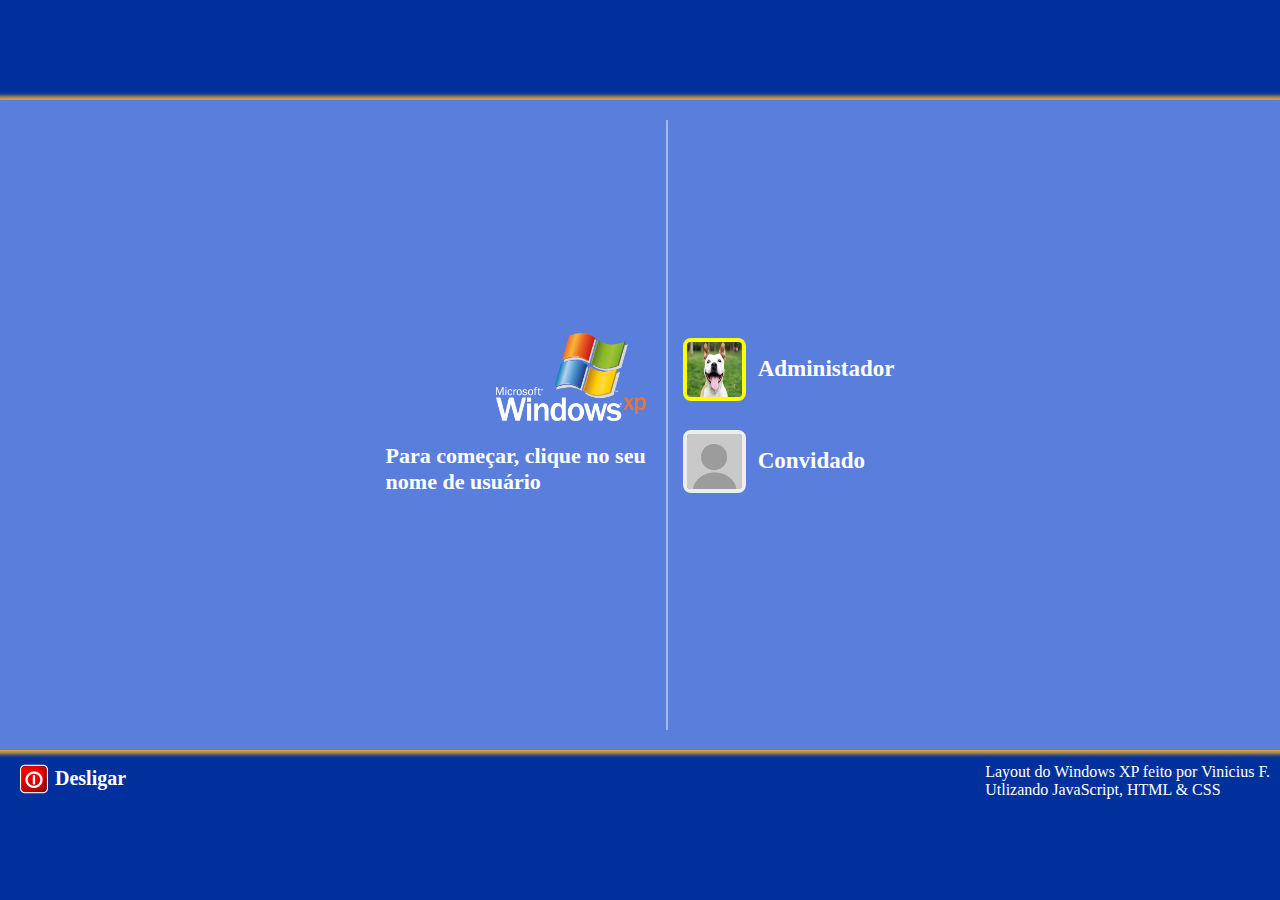
<file: index.html>
<!DOCTYPE html>
<html lang="pt-BR">
<head>
    <meta charset="UTF-8">
    <title>Windows - XP</title>
  <link rel="stylesheet" href="css/index.css">
</head>
<body oncontextmenu="return false" ondragstart="return false" onselectstart="return false">
  <div class="login">
    <div class="win">
      <img src="src/xplogo.png" width="150" alt="Windows">
      <p>Para começar, clique no seu <br> nome de usuário</p>
    </div>
    <div class="vl"></div>
    <div class="users">
        <div onclick="gotoDesktop()" id="adm" class="user">
            <img src="src/dog.jpg" width="55" height="55" alt="dog">
            <p>Administador</p>
        </div>
        <div onclick="winSound()" id="invalido" class="user">
            <img style="filter: grayscale(100)" src="src/convidado.jpg" width="55" height="55" alt="convidado">
            <p>Convidado</p>
        </div>
    </div>
  </div>
  <div onclick="winSound()" id="off" class="off">
    <img src="src/off.png" alt="off" width="32" height="32">
    <p>Desligar</p>
  </div>
  <div class="msg">
      <p>Layout do Windows XP feito por Vinicius F.<br>Utlizando JavaScript, HTML & CSS<br></p>
  </div>
</body>
<script src="js/index.js"></script>
</html>
</file>
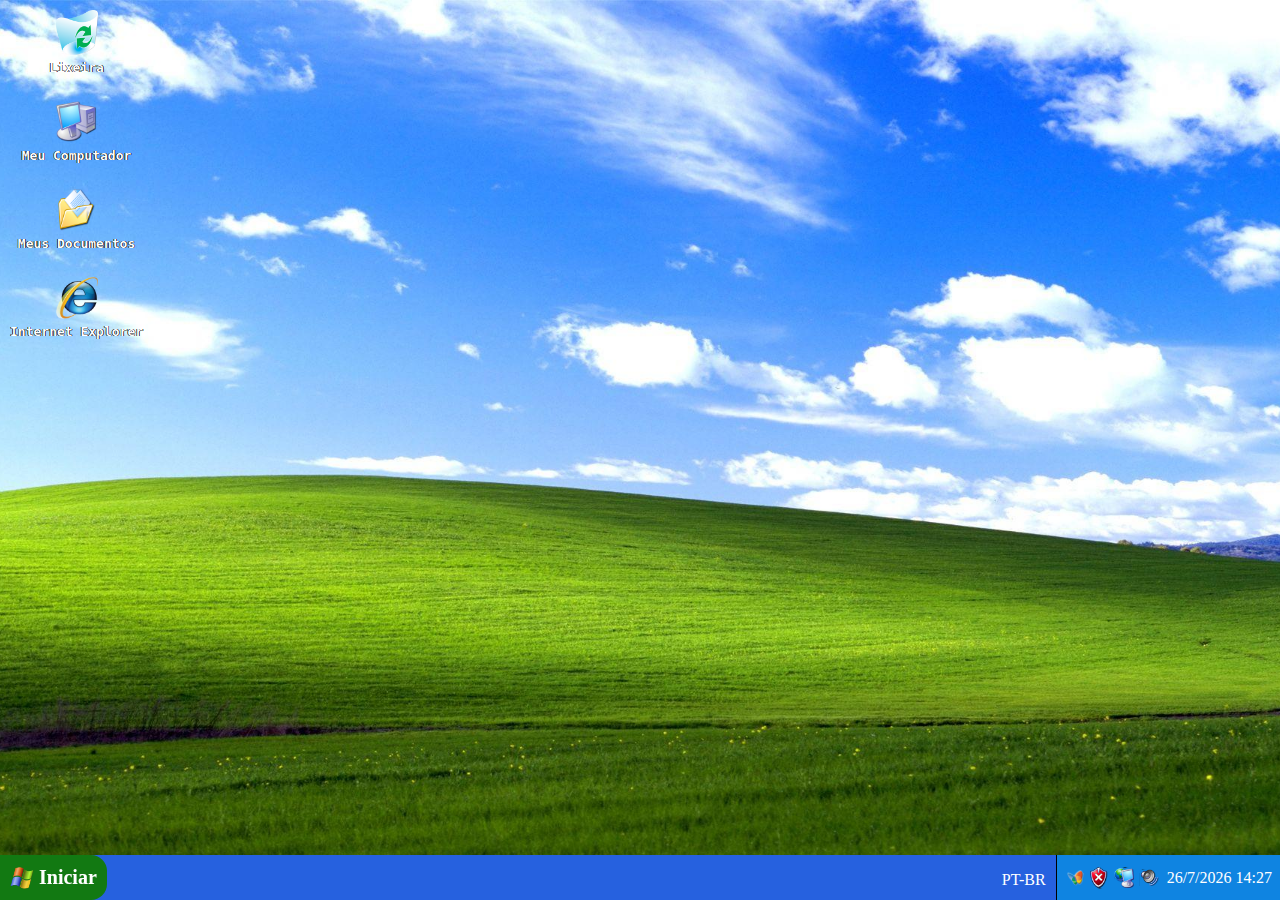
<file: desktop.html>
<!DOCTYPE html>
<html lang="pt-BR">
<head>
    <meta charset="UTF-8">
    <title>Windows - XP</title>
    <link rel="stylesheet" href="css/desktop.css">
</head>
<body oncontextmenu="return false" ondragstart="return false" onselectstart="return false">
    <div class="desktop">
        <div class="Apps">
            <div onclick="lixeira()" class="icones">
                <img src="src/lixeira.png" width="42" alt="Lixeira">
                <p>Lixeira</p>
            </div>
            <div onclick="meuPC()" class="icones">
                <img src="src/computer.png" width="42" alt="Meu computador">
                <p>Meu Computador</p>
            </div>
            <div onclick="arquivos()" class="icones">
                <img src="src/documentos.png" width="42" alt="Meus documentos">
                <p>Meus Documentos</p>
            </div>
            <div onclick="telaAzul()" class="icones">
                <img src="src/explorer.png" width="42" alt="Internet Explorer">
                <p>Internet Explorer</p>
            </div>
        </div>

    </div>

    <div class="dock">
        <div value="0" id="menu" onclick="menu()" class="windows_logo">
            <img id="logo" src="src/windows.png" width="24" height="24" alt="windows">
            <p id="iniciar">Iniciar</p>
        </div>
        <div class="apps">

        </div>
        <div class="status">
        <div class="idioma">
            <p>PT-BR</p>
        </div>
        <div class="status_bar">
            <img src="src/msn.png" width="20" alt="msn">
            <img src="src/defender.png" width="20" alt="defender">
            <img src="src/net.png" width="20" alt="net">
            <img src="src/som.png" width="20" alt="som">
            <p id="hora"></p>
        </div>
        </div>
    </div>
</body>
<script src="js/desktop.js"></script>
</html>
</file>
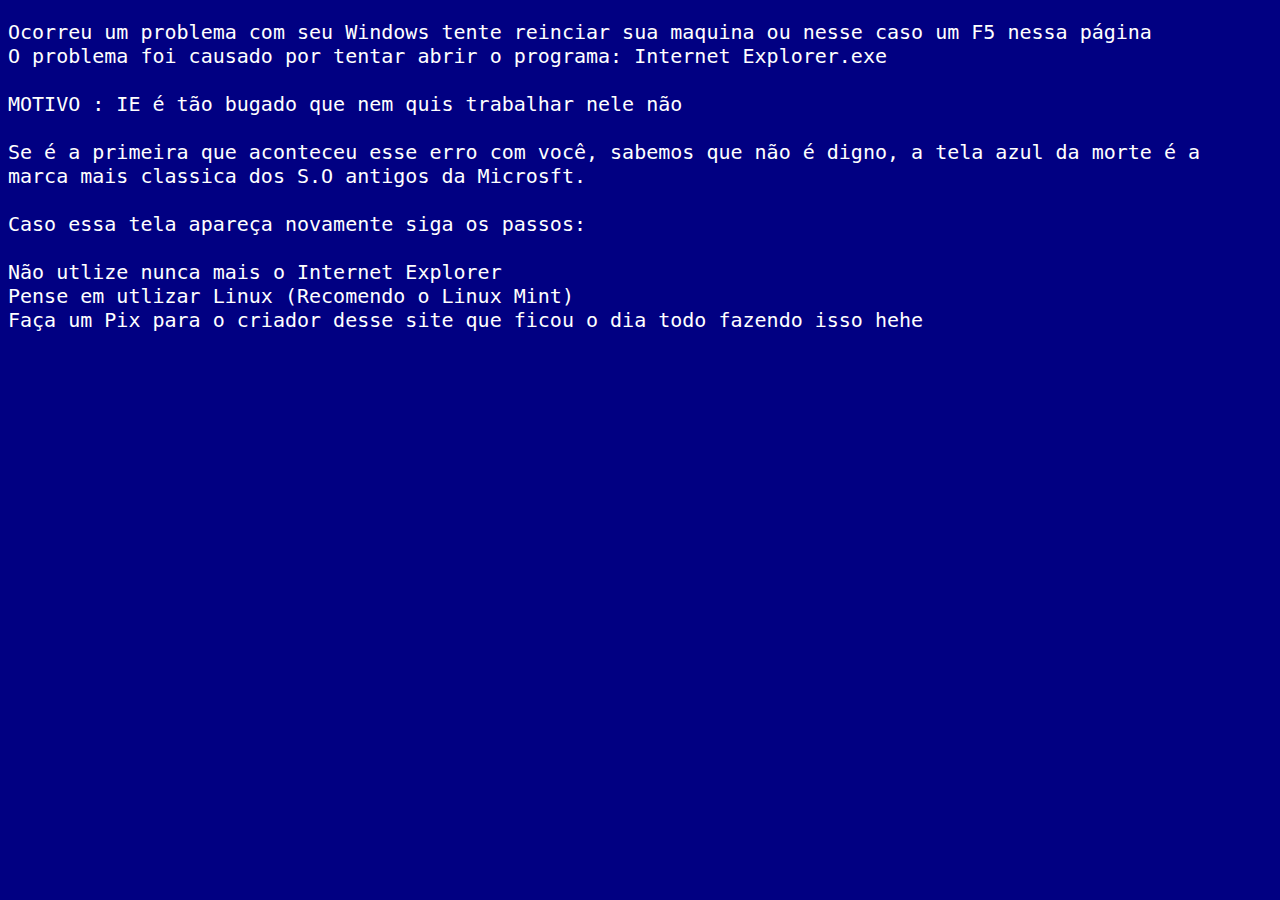
<file: telaAzul.html>
<!DOCTYPE html>
<html lang="pt-BR">
<head>
    <meta charset="UTF-8">
    <title>404 Error</title>
    <link rel="stylesheet" href="css/blue.css">
</head>
<body oncontextmenu="return false" ondragstart="return false" onselectstart="return false">
    <p>Ocorreu um problema com seu Windows tente reinciar sua maquina ou nesse caso um F5 nessa página
    <br>O problema foi causado por tentar abrir o programa: Internet Explorer.exe<br><br>
    MOTIVO : IE é tão bugado que nem quis trabalhar nele não<br><br>Se é a primeira que aconteceu esse
        erro com você, sabemos que não é digno, a tela azul da morte é a marca mais classica dos S.O antigos
        da Microsft.<br><br>Caso essa tela apareça novamente siga os passos:<br><br>
        Não utlize nunca mais o Internet Explorer<br>
        Pense em utlizar Linux (Recomendo o Linux Mint)<br>
        Faça um Pix para o criador desse site que ficou o dia todo fazendo isso hehe<br></p>
</body>
</html>
</file>
<file: css/index.css>
body{
    display: flex;
    background-color: #00309c;
}
.login{
    box-shadow:  0 0 4px 4px #DBA632;
    display: flex;
    flex-direction: row;
    justify-content: center;
    padding: 20px;
    background-color: #5a7edc;
    color: white;
    left: 0;
    right: 0;
    top: 100px;
    bottom: 150px;
    position: absolute;
}
.win{
    display: flex;
    flex-direction: column;
    justify-content: center;
    align-items: flex-end;
}
.win p{
    font-size: 22px;
    font-weight: bolder;
}
.vl {
    border-left: 2px solid white;
    height: auto;
    margin-left: 20px;
    opacity: 45%;
}
.users{
    display: flex;
    flex-direction: column;
    justify-content: center;
    margin-left: 15px;
}
.user{
    display: flex;
    flex-direction: row;
    align-items: center;
    margin-bottom: 20px;
}
.user img{
    border: yellow 4px solid;
    border-radius: 8px;
}
.user p{
    margin-left: 12px;
    font-weight: bolder;
    font-size: 23px;
}
.off{
    position: absolute;
    top: 83%;
    margin-left: 10px;
    display: flex;
    flex-direction: row;
    align-items: center;
}
.off p{
    margin-left: 5px;
    color: white;
    font-weight: bolder;
    font-size: 20px;
}
.msg{
    color: white;
    top: 83%;
    right: 0;
    margin-right: 10px;
    position: absolute;
}
</file>
<file: css/desktop.css>
.desktop{
    display: flex;
    flex-direction: column;
    width: 100%;
    left: 0;
    top: 0;
    height: 100%;
    position: absolute;
    background-image: url("../src/wallpaper.jpg");
    background-color: #2661df;
    background-position: center;
    background-repeat: no-repeat;
    background-size: cover;
}
.Apps{
    display: flex;
    flex-direction: column;
    margin-right: auto;
}
.icones{
    display: flex;
    flex-direction: column;
    align-items: center;
    margin: 10px;
    font-family: monospace;
    color: white;
    font-weight: bolder;
    font-size: 13px;
    line-height: 0.1px;
    text-shadow: -0.4px -0.4px 0 #000, 0.4px -0.4px 0 #000, -0.4px 0.4px 0 #000, 0.4px 0.4px 0 #000;
}



.dock{
    display: flex;
    flex-direction: row;
    background-color: #2661df;
    height: 45px;
    left: 0;
    bottom: 0;
    width: 100%;
    position: absolute;
}
.windows_logo{
    display: flex;
    flex-direction: row;
    align-items: center;
    width: fit-content;
    height: 45px;
    padding-left: 10px;
    padding-right: 10px;
    border-bottom-right-radius: 16px;
    border-top-right-radius: 16px;
    background-color: #008000;
    filter: grayscale(0.20);
}
#iniciar{
    color: white;
    margin-left: 5px;
    font-size: 20px;
    font-weight: bolder;
}
.idioma{
    margin-right: 10px;
}
.idioma p{
    color: white;
}
.status{
    margin-left: auto;
    display: flex;
    flex-direction: row;
}
.status_bar{
    padding-right: 3px;
    padding-left: 5px;
    align-items: center;
    color: white;
    display: flex;
    flex-direction: row;
    background-color: #0f84e1;
    border-left: black 1px solid;
}
.status_bar img{
    margin-right: 3px;
    margin-left: 2px;
}
.status_bar p{
    margin-left: 5px;
    margin-right: 5px;
}
.meuPC{
    display: flex;
    flex-direction: column;
    border-radius: 6px;
    background-color: #005cfa;
    position: absolute;
}
.barra{
    display: flex;
    flex-direction: row;
    align-items: center;
    padding-left: 5px;
    padding-right: 5px;
}
.barra p{
    color: white;
    line-height: 0.1;
}
.barra img{
    margin-left: auto;
}
.corpo{
    display: flex;
    flex-direction: row;
    background-color: white;
    width: 400px;
    height: 300px;
    color: black;
}
.corpo p{
    margin-left: 50px;
    font-weight: bolder;
}
.corpo_lixo{
    display: flex;
    color: black;
    width: 400px;
    height: 300px;
    justify-content: center;
    background-color: white;
}
.corpo_arquivo{
    display: flex;
    flex-direction: row;
    color: black;
    width: 400px;
    height: 300px;
    background-color: white;
}
.div_pasta{
    display: flex;
    width: 100%;
    flex-direction: column;
    height: fit-content;
    line-height: 0.1px;
    align-items: center;
}
.div_pasta img {
    width: 48px;
    height: 48px;
}
.div_pasta p{

}
.menu{
    display: flex;
    flex-direction: column;
    border-radius: 6px;
    bottom: 45px;
    left: 0;
    height: 90%;
    width: 40%;
    background-color: #1f71d5;
    position: absolute;
}
.barra_menu{
    display: flex;
    flex-direction: row;
    padding: 5px;
    align-items: center;
}
.barra_menu img {
    border: white 2px solid;
    border-radius: 6px;
}
.barra_menu p {
    font-weight: bolder;
    font-size: 23px;
    color: white;
    margin-left: 10px;
}
.corpo_menu{
    display: flex;
    flex-direction: row;
    background-color: white;
    width: 100%;
    height: 70%;
    color: black;
    box-shadow:  0 0 20px 1px #DBA632;
}
.tabela01{
    display: flex;
    flex-direction: column;
    margin-left: 5px;
    width: 50%;
}
.apptab1{
    display: flex;
    flex-direction: row;
    align-items: center;
}
.apptab1 p {
    font-size: 16px;
    font-weight: bolder;
    margin-left: 5px;
}
.tabela02{
    display: flex;
    flex-direction: column;
    margin-left: auto;
    width: 50%;
    padding-left: 5px;
    color: #00309c;
    background-color: #d1e7f4;
}
.todos{
    display: flex;
    flex-direction: row;
    align-items: center;
    margin-top: auto;
    justify-content: center;

}
.todos p{
    font-weight: bolder;
    margin-right: 10px;
}
.triangulo {
    width: 0;
    height: 0;
    border-style: solid;
    border-width: 13.5px 0 13.5px 23.4px;
    border-color: transparent transparent transparent #10e304;
}
.last{
    display: flex;
    flex-direction: row;
    align-items: center;
    margin-top: 15px;
    margin-left: auto;
    padding-right: 20px;
}
.last p {
    color: white;
    font-weight: bolder;
    margin-left: 5px;
    margin-right: 5px;
    font-size: 18px;
}
</file>
<file: css/blue.css>
body{
    background-color: #010082;
}
p{
    color: white;
    font-family: Lucida Console,Lucida Sans Typewriter,monaco,Bitstream Vera Sans Mono,monospace;
    font-size: 20px ;
}
</file>
